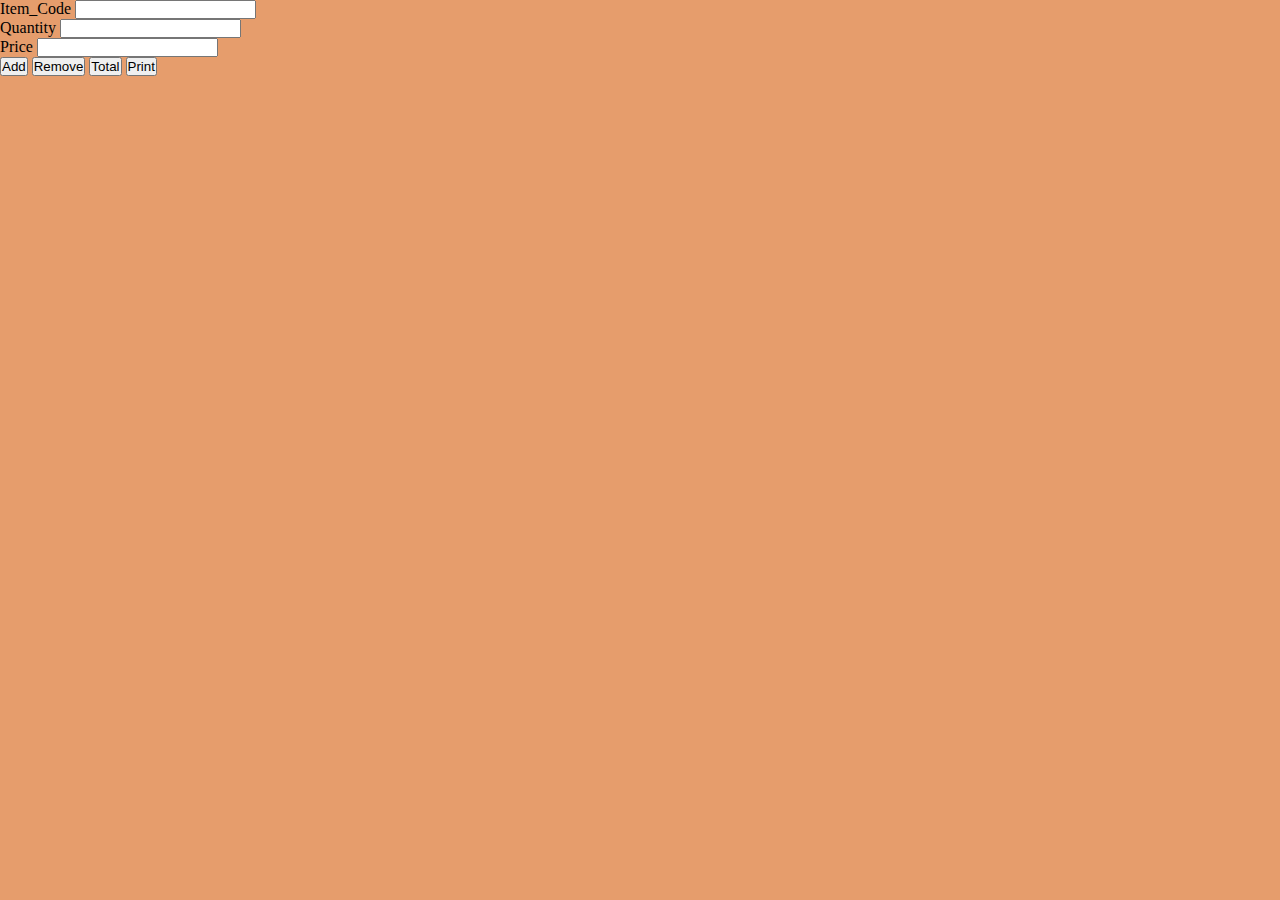
<file: bill.html>
<!doctype html>
<html lang="en">
  <head>
    <!-- Required meta tags -->
    <meta charset="utf-8">
    <meta name="viewport" content="width=device-width, initial-scale=1">

    <!-- Bootstrap CSS -->
    <link href="https://cdn.jsdelivr.net/npm/bootstrap@5.1.3/dist/css/bootstrap.min.css" rel="stylesheet" integrity="sha384-1BmE4kWBq78iYhFldvKuhfTAU6auU8tT94WrHftjDbrCEXSU1oBoqyl2QvZ6jIW3" crossorigin="anonymous">
    <link rel="stylesheet" href="style.css">



    <link href="https://fonts.googleapis.com/css2?family=Merriweather&display=swap" rel="stylesheet">
    
    <!-- <script type="text/javascript" src="main.js"></script> -->
    <script  type="text/javascript" src="main.js"></script>
     

    <title >DBMS1</title> 
    
  </head>
  <body>
    <section id="formSection">
        <form class="container">
            <div class="mb-3">
              <label for="exampleInputEmail1" class="form-label">Item_Code</label>
              <input type="text" name="id" class="form-control"  >
            </div>
            <div class="mb-3">
              <label for="exampleInputPassword1" class="form-label">Quantity</label>
              <input type="number" name="quantity" class="form-control" >
            </div>
            <div class="mb-3">
              <label for="exampleInputPassword1" class="form-label">Price</label>
              <input type="number" name="amount" class="form-control" >
            </div>
            
            <button type="submit" class="btn btn-primary" onclick="addItem()">Add</button>
            <button type="submit" class="btn btn-primary">Remove</button>
            <button type="submit" class="btn btn-primary">Total</button>
            <button type="submit" class="btn btn-primary">Print</button>
    
          </form>

    </section>
    
    

    
    

    <!-- Optional JavaScript; choose one of the two! -->
    <script src="https://cdn.jsdelivr.net/npm/bootstrap@5.1.3/dist/js/bootstrap.bundle.min.js" integrity="sha384-ka7Sk0Gln4gmtz2MlQnikT1wXgYsOg+OMhuP+IlRH9sENBO0LRn5q+8nbTov4+1p" crossorigin="anonymous"></script>

    
  </body>
</html>
</file>
<file: style.css>
/* css reset  */
*{
    margin: 0px;
    padding:0px;
    box-sizing: border-box;
  }
  #home::before
  {
      content: "";
      position: absolute;
      background: url('/img/The.png') no-repeat center center/cover;
      height: 100%;
      width: 100%;
      z-index: -1;
      opacity: 0.9;
  }
#homeDiv1
{
    display: flex;
    align-items: center;
    justify-content: center;
    padding-top: 20rem;
}

#menuSection
{
    margin-top: 345px;
}
#menuSection h1
{
    text-align: center;
    color: white;
}



#menuSection2 h1
{
    text-align: center;
    color: white;
}

body{
    background-color: rgb(230, 157, 108);
}
</file>
